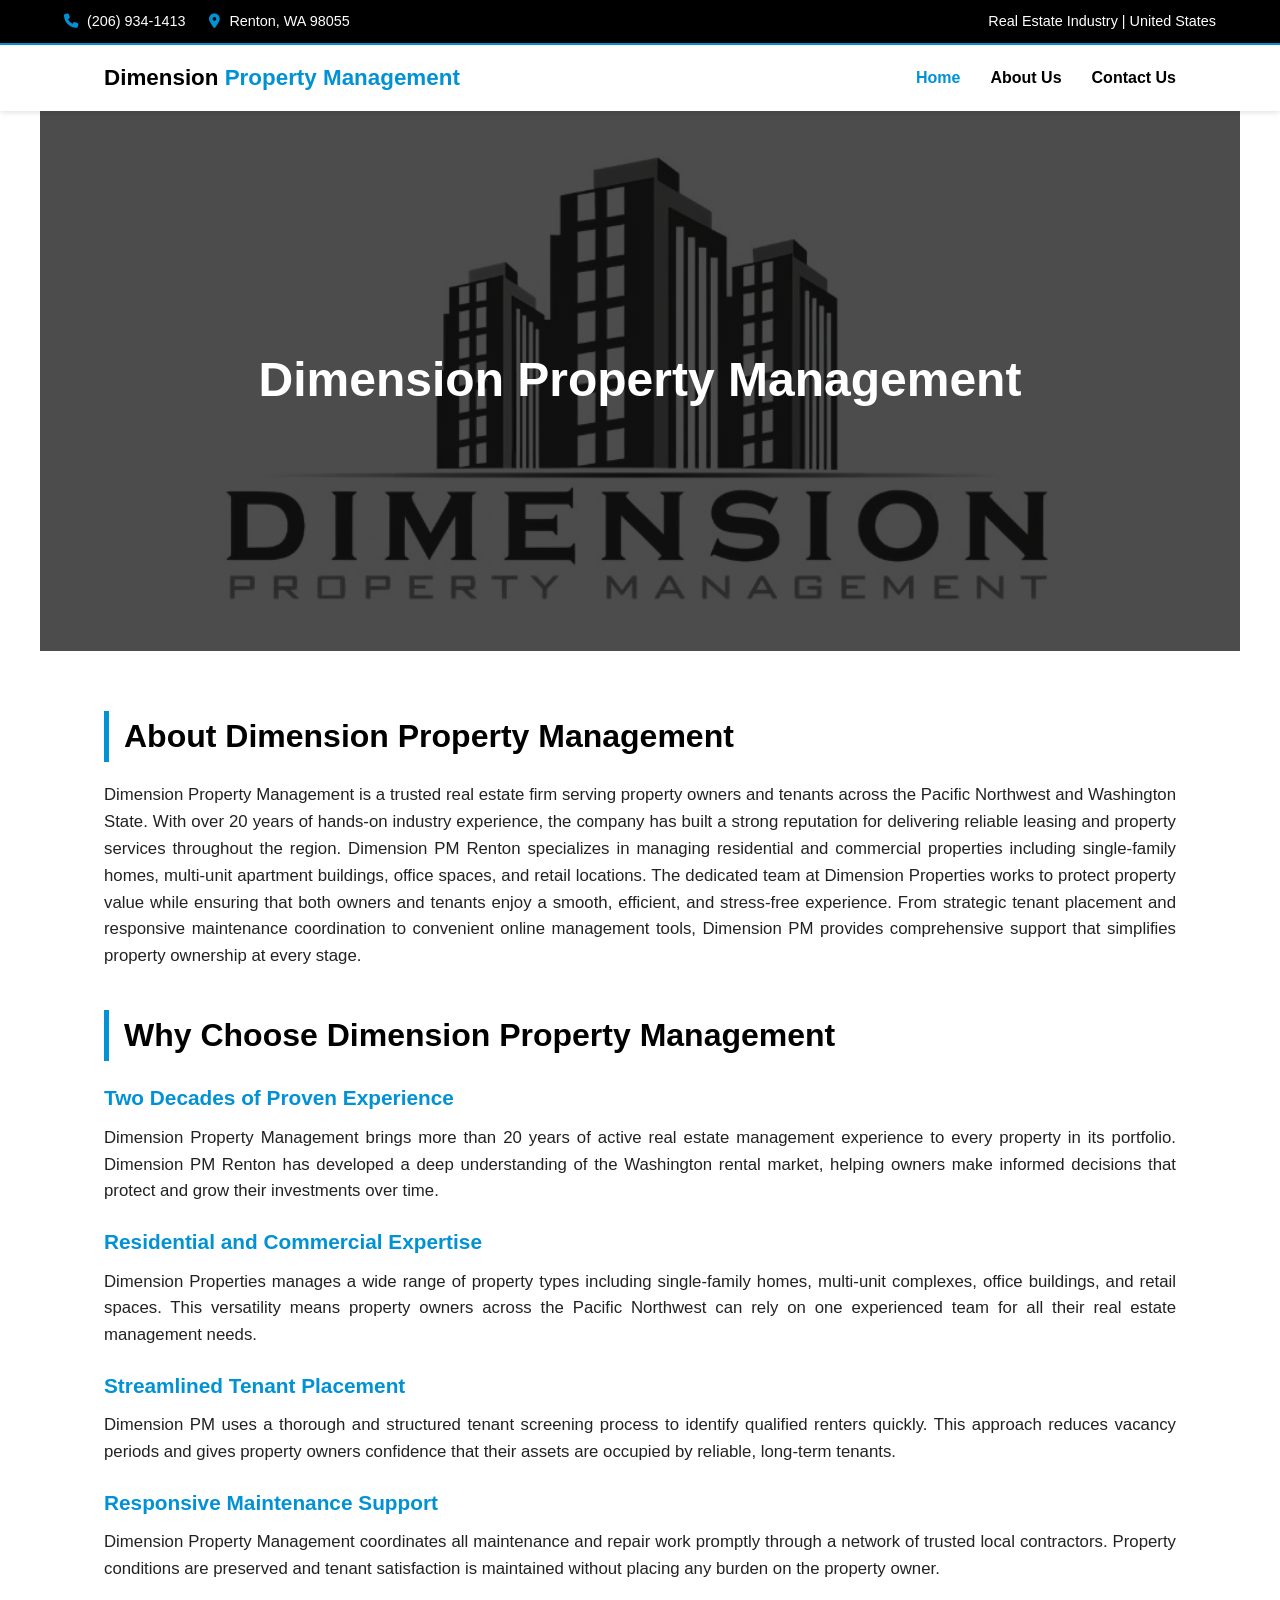
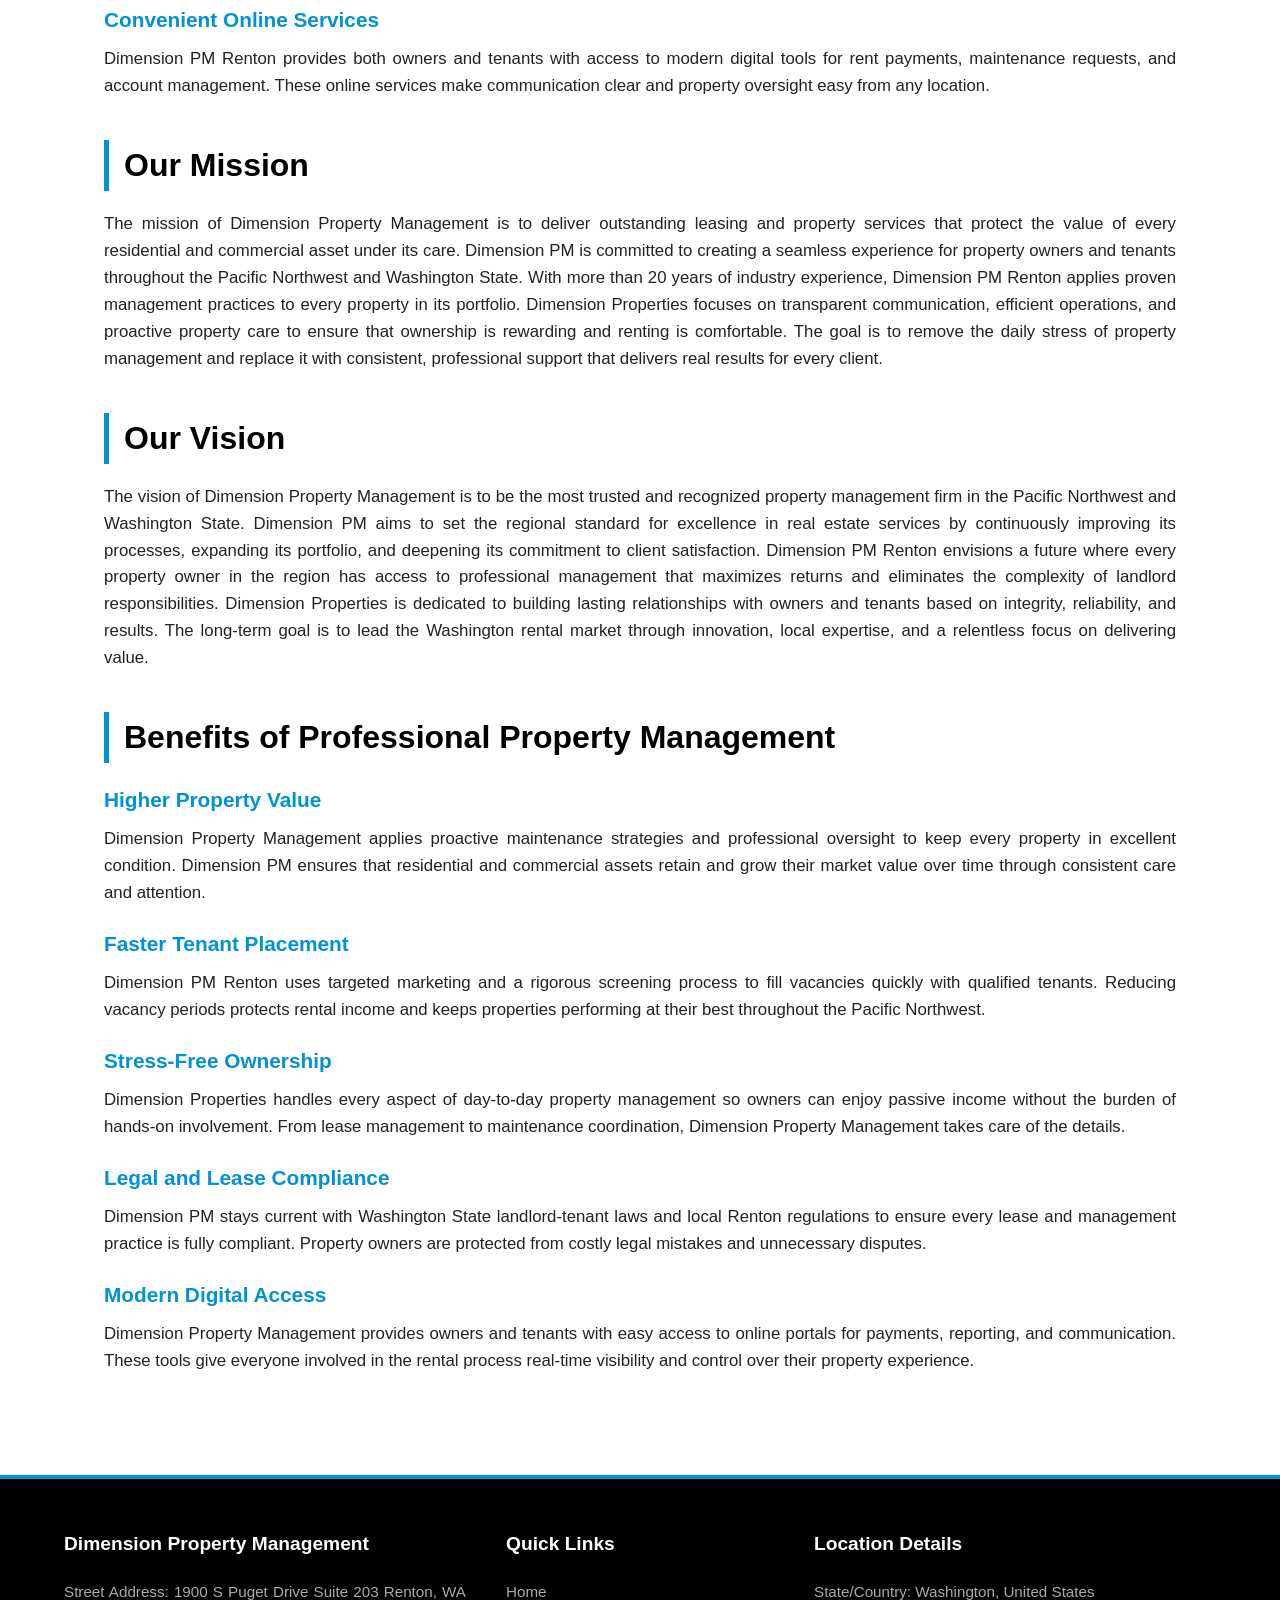
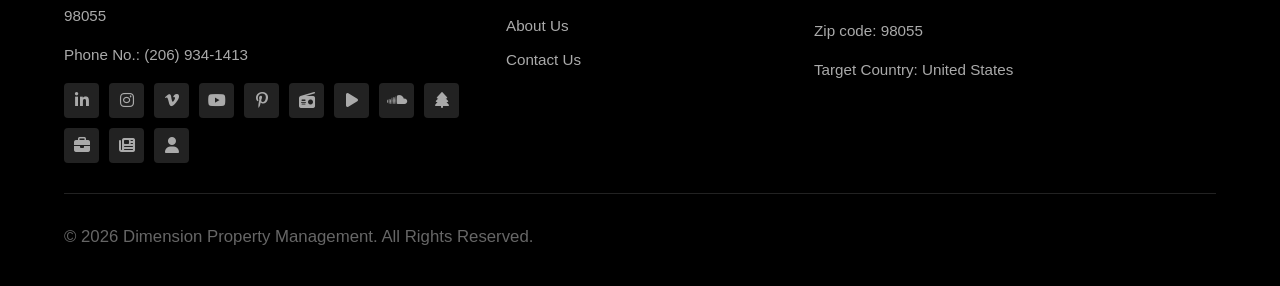
<file: index.html>
<!DOCTYPE html>
<html lang="en">
<head>
    <meta charset="UTF-8">
    <meta name="viewport" content="width=device-width, initial-scale=1.0">
    <title>Dimension Property Management</title>
    <!-- Favicon -->
    <link rel="icon" type="image/jpeg" href="Dimension Property Management.jpg">
    <!-- FontAwesome for Social Icons -->
    <link rel="stylesheet" href="https://cdnjs.cloudflare.com/ajax/libs/font-awesome/6.4.0/css/all.min.css">
    
    <style>
        :root {
            --primary-color: #0092D5;
            --white: #ffffff;
            --black: #000000;
            --gray-bg: #f9f9f9;
            --text-color: #222222;
        }

        * {
            margin: 0;
            padding: 0;
            box-sizing: border-box;
            font-family: 'Segoe UI', Arial, sans-serif;
        }

        body {
            background-color: var(--white);
            color: var(--text-color);
            line-height: 1.6;
        }

        /* Top Bar Contact Info */
        .top-bar {
            background-color: var(--black);
            color: var(--white);
            padding: 10px 5%;
            display: flex;
            justify-content: space-between;
            align-items: center;
            font-size: 0.9rem;
            border-bottom: 2px solid var(--primary-color);
        }

        .top-bar-info span {
            margin-right: 20px;
        }

        .top-bar-info i {
            color: var(--primary-color);
            margin-right: 5px;
        }

        /* Header & Navigation */
        header {
            background-color: var(--white);
            box-shadow: 0 2px 5px rgba(0,0,0,0.1);
            position: sticky;
            top: 0;
            z-index: 1000;
        }

        .nav-container {
            display: flex;
            justify-content: space-between;
            align-items: center;
            padding: 15px 5%;
            max-width: 1200px;
            margin: 0 auto;
        }

        .logo-text {
            font-size: 1.4rem;
            font-weight: 700;
            color: var(--black);
        }

        .logo-text span {
            color: var(--primary-color);
        }

        nav ul {
            display: flex;
            list-style: none;
            gap: 30px;
        }

        nav a {
            text-decoration: none;
            color: var(--black);
            font-weight: 600;
            transition: 0.3s ease;
        }

        nav a:hover, nav a.active {
            color: var(--primary-color);
        }

        /* Hero Section */
        .hero {
            background: linear-gradient(rgba(0, 0, 0, 0.7), rgba(0, 0, 0, 0.7)), url('Dimension Property Management.jpg') no-repeat center center/cover;
            height: 60vh;
            display: flex;
            align-items: center;
            justify-content: center;
            text-align: center;
            color: var(--white);
            padding: 0 20px;
        }

        .hero h1 {
            font-size: 3rem;
            font-weight: 800;
        }

        /* Main Layout Styles */
        section {
            padding: 60px 5%;
            max-width: 1200px;
            margin: 0 auto;
        }

        .content-block {
            margin-bottom: 40px;
        }

        h2 {
            font-size: 2rem;
            color: var(--black);
            margin-bottom: 20px;
            border-left: 5px solid var(--primary-color);
            padding-left: 15px;
        }

        h3 {
            font-size: 1.3rem;
            color: var(--primary-color);
            margin-top: 20px;
            margin-bottom: 10px;
        }

        p {
            margin-bottom: 15px;
            font-size: 1.05rem;
            text-align: justify;
        }

        /* Footer Section */
        footer {
            background-color: var(--black);
            color: var(--white);
            padding: 50px 5% 20px 5%;
            border-top: 4px solid var(--primary-color);
        }

        .footer-grid {
            display: grid;
            grid-template-columns: 1.5fr 1fr 1.5fr;
            gap: 40px;
            max-width: 1200px;
            margin: 0 auto;
        }

        .footer-col h4 {
            font-size: 1.2rem;
            margin-bottom: 20px;
            color: var(--white);
        }

        .footer-col p, .footer-col ul {
            color: #aaaaaa;
            font-size: 0.95rem;
            list-style: none;
        }

        .footer-col ul li {
            margin-bottom: 10px;
        }

        .footer-col a {
            color: #aaaaaa;
            text-decoration: none;
        }

        .footer-col a:hover {
            color: var(--primary-color);
        }

        .social-grid {
            display: flex;
            flex-wrap: wrap;
            gap: 10px;
            margin-top: 15px;
        }

        .social-icon {
            display: inline-flex;
            align-items: center;
            justify-content: center;
            width: 35px;
            height: 35px;
            background-color: #222222;
            color: var(--white);
            border-radius: 4px;
            text-decoration: none;
            transition: 0.3s;
        }

        .social-icon:hover {
            background-color: var(--primary-color);
        }

        .footer-bottom {
            text-align: center;
            padding-top: 30px;
            margin-top: 30px;
            border-top: 1px solid #222222;
            color: #666666;
            font-size: 0.9rem;
        }

        @media (max-width: 768px) {
            .footer-grid { grid-template-columns: 1fr; }
            .top-bar { flex-direction: column; text-align: center; gap: 5px; }
            nav ul { gap: 15px; }
            .hero h1 { font-size: 2rem; }
        }
    </style>
</head>
<body>

    <!-- Top Contact Strip -->
    <div class="top-bar">
        <div class="top-bar-info">
            <span><i class="fa-solid fa-phone"></i> (206) 934-1413</span>
            <span><i class="fa-solid fa-location-dot"></i> Renton, WA 98055</span>
        </div>
        <div>Real Estate Industry | United States</div>
    </div>

    <!-- Header Navigation -->
    <header>
        <div class="nav-container">
            <div class="logo-text">Dimension <span>Property Management</span></div>
            <nav>
                <ul>
                    <li><a href="index.html" class="active">Home</a></li>
                    <li><a href="about.html">About Us</a></li>
                    <li><a href="contact.html">Contact Us</a></li>
                </ul>
            </nav>
        </div>
    </header>

    <!-- Hero Showcase Section -->
    <section class="hero">
        <h1>Dimension Property Management</h1>
    </section>

    <!-- Main Content Section -->
    <section>
        
        <!-- About Block -->
        <div class="content-block">
            <h2>About Dimension Property Management</h2>
            <p>Dimension Property Management is a trusted real estate firm serving property owners and tenants across the Pacific Northwest and Washington State. With over 20 years of hands-on industry experience, the company has built a strong reputation for delivering reliable leasing and property services throughout the region. Dimension PM Renton specializes in managing residential and commercial properties including single-family homes, multi-unit apartment buildings, office spaces, and retail locations. The dedicated team at Dimension Properties works to protect property value while ensuring that both owners and tenants enjoy a smooth, efficient, and stress-free experience. From strategic tenant placement and responsive maintenance coordination to convenient online management tools, Dimension PM provides comprehensive support that simplifies property ownership at every stage.</p>
        </div>

        <!-- Why Choose Us Block -->
        <div class="content-block">
            <h2>Why Choose Dimension Property Management</h2>
            
            <h3>Two Decades of Proven Experience</h3>
            <p>Dimension Property Management brings more than 20 years of active real estate management experience to every property in its portfolio. Dimension PM Renton has developed a deep understanding of the Washington rental market, helping owners make informed decisions that protect and grow their investments over time.</p>
            
            <h3>Residential and Commercial Expertise</h3>
            <p>Dimension Properties manages a wide range of property types including single-family homes, multi-unit complexes, office buildings, and retail spaces. This versatility means property owners across the Pacific Northwest can rely on one experienced team for all their real estate management needs.</p>
            
            <h3>Streamlined Tenant Placement</h3>
            <p>Dimension PM uses a thorough and structured tenant screening process to identify qualified renters quickly. This approach reduces vacancy periods and gives property owners confidence that their assets are occupied by reliable, long-term tenants.</p>
            
            <h3>Responsive Maintenance Support</h3>
            <p>Dimension Property Management coordinates all maintenance and repair work promptly through a network of trusted local contractors. Property conditions are preserved and tenant satisfaction is maintained without placing any burden on the property owner.</p>
            
            <h3>Convenient Online Services</h3>
            <p>Dimension PM Renton provides both owners and tenants with access to modern digital tools for rent payments, maintenance requests, and account management. These online services make communication clear and property oversight easy from any location.</p>
        </div>

        <!-- Mission Block -->
        <div class="content-block">
            <h2>Our Mission</h2>
            <p>The mission of Dimension Property Management is to deliver outstanding leasing and property services that protect the value of every residential and commercial asset under its care. Dimension PM is committed to creating a seamless experience for property owners and tenants throughout the Pacific Northwest and Washington State. With more than 20 years of industry experience, Dimension PM Renton applies proven management practices to every property in its portfolio. Dimension Properties focuses on transparent communication, efficient operations, and proactive property care to ensure that ownership is rewarding and renting is comfortable. The goal is to remove the daily stress of property management and replace it with consistent, professional support that delivers real results for every client.</p>
        </div>

        <!-- Vision Block -->
        <div class="content-block">
            <h2>Our Vision</h2>
            <p>The vision of Dimension Property Management is to be the most trusted and recognized property management firm in the Pacific Northwest and Washington State. Dimension PM aims to set the regional standard for excellence in real estate services by continuously improving its processes, expanding its portfolio, and deepening its commitment to client satisfaction. Dimension PM Renton envisions a future where every property owner in the region has access to professional management that maximizes returns and eliminates the complexity of landlord responsibilities. Dimension Properties is dedicated to building lasting relationships with owners and tenants based on integrity, reliability, and results. The long-term goal is to lead the Washington rental market through innovation, local expertise, and a relentless focus on delivering value.</p>
        </div>

        <!-- Benefits Block -->
        <div class="content-block">
            <h2>Benefits of Professional Property Management</h2>
            
            <h3>Higher Property Value</h3>
            <p>Dimension Property Management applies proactive maintenance strategies and professional oversight to keep every property in excellent condition. Dimension PM ensures that residential and commercial assets retain and grow their market value over time through consistent care and attention.</p>
            
            <h3>Faster Tenant Placement</h3>
            <p>Dimension PM Renton uses targeted marketing and a rigorous screening process to fill vacancies quickly with qualified tenants. Reducing vacancy periods protects rental income and keeps properties performing at their best throughout the Pacific Northwest.</p>
            
            <h3>Stress-Free Ownership</h3>
            <p>Dimension Properties handles every aspect of day-to-day property management so owners can enjoy passive income without the burden of hands-on involvement. From lease management to maintenance coordination, Dimension Property Management takes care of the details.</p>
            
            <h3>Legal and Lease Compliance</h3>
            <p>Dimension PM stays current with Washington State landlord-tenant laws and local Renton regulations to ensure every lease and management practice is fully compliant. Property owners are protected from costly legal mistakes and unnecessary disputes.</p>
            
            <h3>Modern Digital Access</h3>
            <p>Dimension Property Management provides owners and tenants with easy access to online portals for payments, reporting, and communication. These tools give everyone involved in the rental process real-time visibility and control over their property experience.</p>
        </div>

    </section>

    <!-- Master Footer -->
    <footer>
        <div class="footer-grid">
            <div class="footer-col">
                <h4>Dimension Property Management</h4>
                <p>Street Address: 1900 S Puget Drive Suite 203 Renton, WA 98055</p>
                <p>Phone No.: (206) 934-1413</p>
                <div class="social-grid">
                    <a href="https://www.linkedin.com/company/dimension-properties-real-estate" class="social-icon" target="_blank"><i class="fa-brands fa-linkedin-in"></i></a>
                    <a href="https://www.instagram.com/dimension_properties/" class="social-icon" target="_blank"><i class="fa-brands fa-instagram"></i></a>
                    <a href="https://vimeo.com/user37124574" class="social-icon" target="_blank"><i class="fa-brands fa-vimeo-v"></i></a>
                    <a href="https://www.youtube.com/@dimensionpm" class="social-icon" target="_blank"><i class="fa-brands fa-youtube"></i></a>
                    <a href="https://www.pinterest.com/dimensionpm/" class="social-icon" target="_blank"><i class="fa-brands fa-pinterest-p"></i></a>
                    <a href="https://www.spreaker.com/user/dimension-property-management--18923785" class="social-icon" target="_blank"><i class="fa-solid fa-radio"></i></a>
                    <a href="https://www.dailymotion.com/dimensionpm" class="social-icon" target="_blank"><i class="fa-solid fa-play"></i></a>
                    <a href="https://soundcloud.com/dimensionpm" class="social-icon" target="_blank"><i class="fa-brands fa-soundcloud"></i></a>
                    <a href="https://linktr.ee/dimensionpm" class="social-icon" target="_blank"><i class="fa-solid fa-tree"></i></a>
                    <a href="https://www.crunchbase.com/organization/dimension-property-management" class="social-icon" target="_blank"><i class="fa-solid fa-briefcase"></i></a>
                    <a href="https://muckrack.com/dimension-property-management" class="social-icon" target="_blank"><i class="fa-solid fa-newspaper"></i></a>
                    <a href="https://about.me/dimensionproperties" class="social-icon" target="_blank"><i class="fa-solid fa-user"></i></a>
                </div>
            </div>
            
            <div class="footer-col">
                <h4>Quick Links</h4>
                <ul>
                    <li><a href="index.html">Home</a></li>
                    <li><a href="about.html">About Us</a></li>
                    <li><a href="contact.html">Contact Us</a></li>
                </ul>
            </div>

            <div class="footer-col">
                <h4>Location Details</h4>
                <p>State/Country: Washington, United States</p>
                <p>Zip code: 98055</p>
                <p>Target Country: United States</p>
            </div>
        </div>
        
        <div class="footer-bottom">
            <p>&copy; 2026 Dimension Property Management. All Rights Reserved.</p>
        </div>
    </footer>

</body>
</html>
</file>
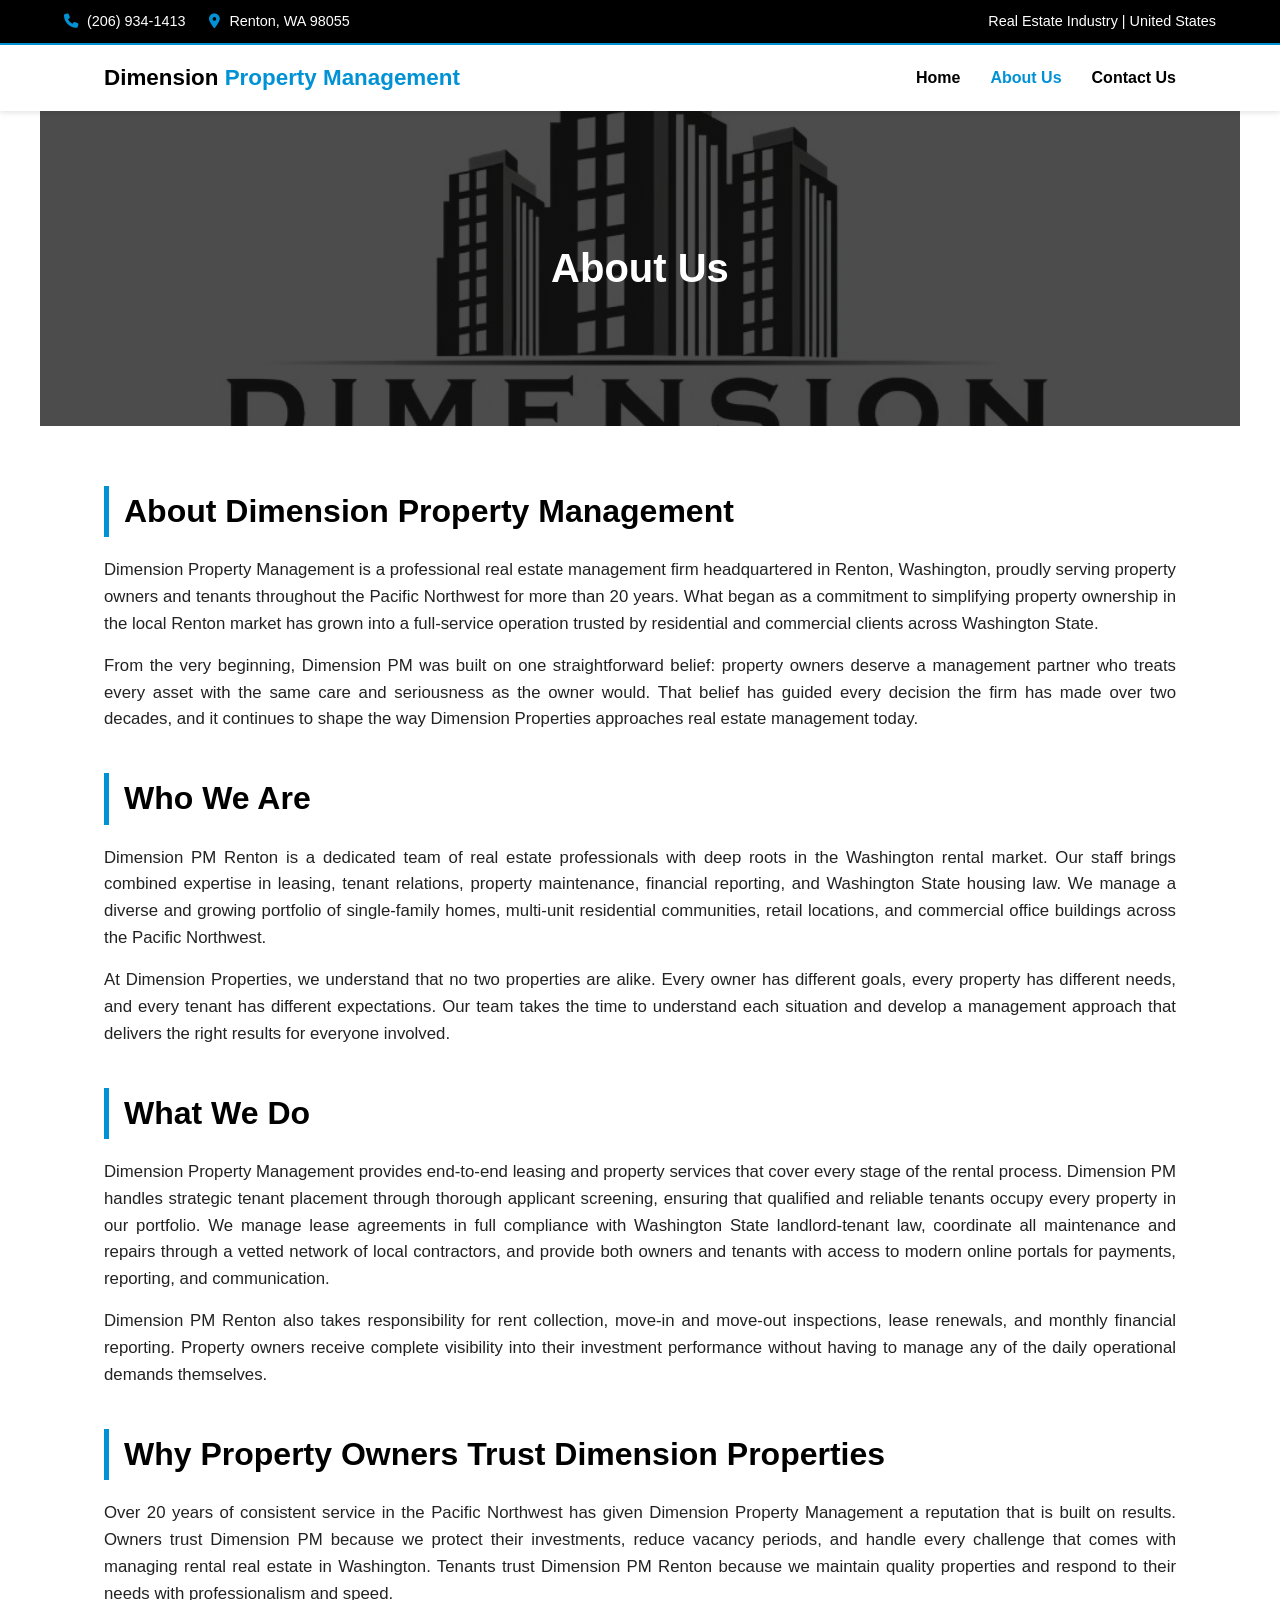
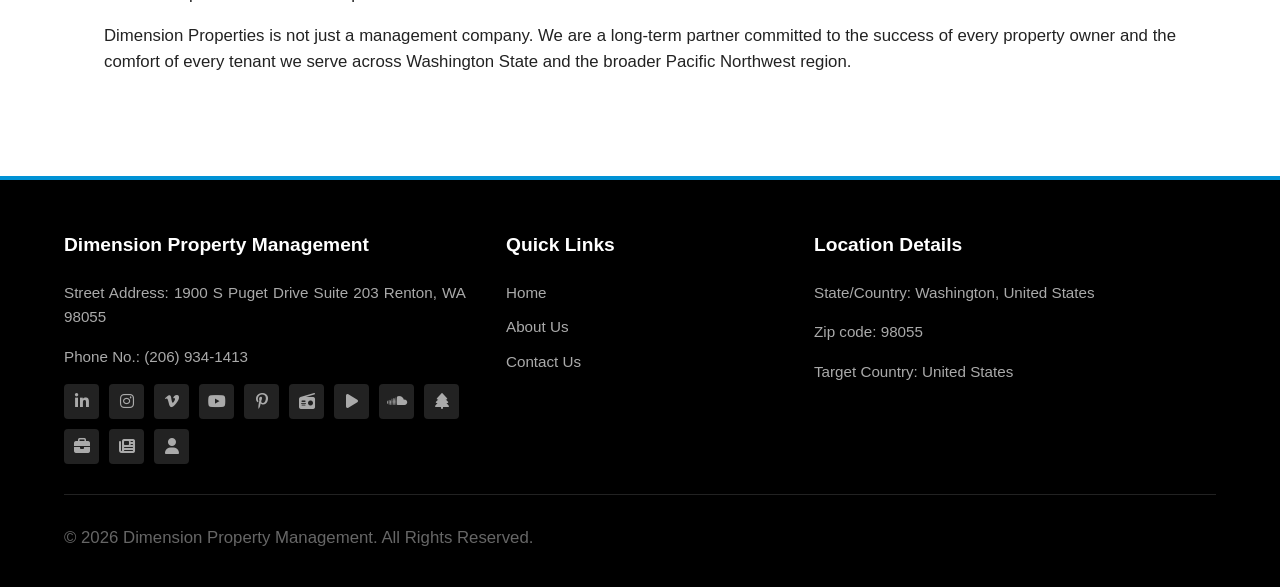
<file: about.html>
<!DOCTYPE html>
<html lang="en">
<head>
    <meta charset="UTF-8">
    <meta name="viewport" content="width=device-width, initial-scale=1.0">
    <title>About Us | Dimension Property Management</title>
    <!-- Favicon -->
    <link rel="icon" type="image/jpeg" href="Dimension Property Management.jpg">
    <!-- FontAwesome for Social Icons -->
    <link rel="stylesheet" href="https://cdnjs.cloudflare.com/ajax/libs/font-awesome/6.4.0/css/all.min.css">
    
    <style>
        :root {
            --primary-color: #0092D5;
            --white: #ffffff;
            --black: #000000;
            --gray-bg: #f9f9f9;
            --text-color: #222222;
        }

        * {
            margin: 0;
            padding: 0;
            box-sizing: border-box;
            font-family: 'Segoe UI', Arial, sans-serif;
        }

        body {
            background-color: var(--white);
            color: var(--text-color);
            line-height: 1.6;
        }

        /* Top Bar Contact Info */
        .top-bar {
            background-color: var(--black);
            color: var(--white);
            padding: 10px 5%;
            display: flex;
            justify-content: space-between;
            align-items: center;
            font-size: 0.9rem;
            border-bottom: 2px solid var(--primary-color);
        }

        .top-bar-info span {
            margin-right: 20px;
        }

        .top-bar-info i {
            color: var(--primary-color);
            margin-right: 5px;
        }

        /* Header & Navigation */
        header {
            background-color: var(--white);
            box-shadow: 0 2px 5px rgba(0,0,0,0.1);
            position: sticky;
            top: 0;
            z-index: 1000;
        }

        .nav-container {
            display: flex;
            justify-content: space-between;
            align-items: center;
            padding: 15px 5%;
            max-width: 1200px;
            margin: 0 auto;
        }

        .logo-text {
            font-size: 1.4rem;
            font-weight: 700;
            color: var(--black);
        }

        .logo-text span {
            color: var(--primary-color);
        }

        nav ul {
            display: flex;
            list-style: none;
            gap: 30px;
        }

        nav a {
            text-decoration: none;
            color: var(--black);
            font-weight: 600;
            transition: 0.3s ease;
        }

        nav a:hover, nav a.active {
            color: var(--primary-color);
        }

        /* Hero Section */
        .hero {
            background: linear-gradient(rgba(0, 0, 0, 0.7), rgba(0, 0, 0, 0.7)), url('Dimension Property Management.jpg') no-repeat center center/cover;
            height: 35vh;
            display: flex;
            align-items: center;
            justify-content: center;
            text-align: center;
            color: var(--white);
            padding: 0 20px;
        }

        .hero h1 {
            font-size: 2.5rem;
            font-weight: 800;
        }

        /* Main Layout Styles */
        section {
            padding: 60px 5%;
            max-width: 1200px;
            margin: 0 auto;
        }

        .content-block {
            margin-bottom: 40px;
        }

        h2 {
            font-size: 2rem;
            color: var(--black);
            margin-bottom: 20px;
            border-left: 5px solid var(--primary-color);
            padding-left: 15px;
        }

        p {
            margin-bottom: 15px;
            font-size: 1.05rem;
            text-align: justify;
        }

        /* Footer Section */
        footer {
            background-color: var(--black);
            color: var(--white);
            padding: 50px 5% 20px 5%;
            border-top: 4px solid var(--primary-color);
        }

        .footer-grid {
            display: grid;
            grid-template-columns: 1.5fr 1fr 1.5fr;
            gap: 40px;
            max-width: 1200px;
            margin: 0 auto;
        }

        .footer-col h4 {
            font-size: 1.2rem;
            margin-bottom: 20px;
            color: var(--white);
        }

        .footer-col p, .footer-col ul {
            color: #aaaaaa;
            font-size: 0.95rem;
            list-style: none;
        }

        .footer-col ul li {
            margin-bottom: 10px;
        }

        .footer-col a {
            color: #aaaaaa;
            text-decoration: none;
        }

        .footer-col a:hover {
            color: var(--primary-color);
        }

        .social-grid {
            display: flex;
            flex-wrap: wrap;
            gap: 10px;
            margin-top: 15px;
        }

        .social-icon {
            display: inline-flex;
            align-items: center;
            justify-content: center;
            width: 35px;
            height: 35px;
            background-color: #222222;
            color: var(--white);
            border-radius: 4px;
            text-decoration: none;
            transition: 0.3s;
        }

        .social-icon:hover {
            background-color: var(--primary-color);
        }

        .footer-bottom {
            text-align: center;
            padding-top: 30px;
            margin-top: 30px;
            border-top: 1px solid #222222;
            color: #666666;
            font-size: 0.9rem;
        }

        @media (max-width: 768px) {
            .footer-grid { grid-template-columns: 1fr; }
            .top-bar { flex-direction: column; text-align: center; gap: 5px; }
            nav ul { gap: 15px; }
            .hero h1 { font-size: 2rem; }
        }
    </style>
</head>
<body>

    <!-- Top Contact Strip -->
    <div class="top-bar">
        <div class="top-bar-info">
            <span><i class="fa-solid fa-phone"></i> (206) 934-1413</span>
            <span><i class="fa-solid fa-location-dot"></i> Renton, WA 98055</span>
        </div>
        <div>Real Estate Industry | United States</div>
    </div>

    <!-- Header Navigation -->
    <header>
        <div class="nav-container">
            <div class="logo-text">Dimension <span>Property Management</span></div>
            <nav>
                <ul>
                    <li><a href="index.html">Home</a></li>
                    <li><a href="about.html" class="active">About Us</a></li>
                    <li><a href="contact.html">Contact Us</a></li>
                </ul>
            </nav>
        </div>
    </header>

    <!-- Hero Showcase Section -->
    <section class="hero">
        <h1>About Us</h1>
    </section>

    <!-- Main Content Section -->
    <section>
        
        <!-- About Dimension Property Management Block -->
        <div class="content-block">
            <h2>About Dimension Property Management</h2>
            <p>Dimension Property Management is a professional real estate management firm headquartered in Renton, Washington, proudly serving property owners and tenants throughout the Pacific Northwest for more than 20 years. What began as a commitment to simplifying property ownership in the local Renton market has grown into a full-service operation trusted by residential and commercial clients across Washington State.</p>
            <p>From the very beginning, Dimension PM was built on one straightforward belief: property owners deserve a management partner who treats every asset with the same care and seriousness as the owner would. That belief has guided every decision the firm has made over two decades, and it continues to shape the way Dimension Properties approaches real estate management today.</p>
        </div>

        <!-- Who We Are Block -->
        <div class="content-block">
            <h2>Who We Are</h2>
            <p>Dimension PM Renton is a dedicated team of real estate professionals with deep roots in the Washington rental market. Our staff brings combined expertise in leasing, tenant relations, property maintenance, financial reporting, and Washington State housing law. We manage a diverse and growing portfolio of single-family homes, multi-unit residential communities, retail locations, and commercial office buildings across the Pacific Northwest.</p>
            <p>At Dimension Properties, we understand that no two properties are alike. Every owner has different goals, every property has different needs, and every tenant has different expectations. Our team takes the time to understand each situation and develop a management approach that delivers the right results for everyone involved.</p>
        </div>

        <!-- What We Do Block -->
        <div class="content-block">
            <h2>What We Do</h2>
            <p>Dimension Property Management provides end-to-end leasing and property services that cover every stage of the rental process. Dimension PM handles strategic tenant placement through thorough applicant screening, ensuring that qualified and reliable tenants occupy every property in our portfolio. We manage lease agreements in full compliance with Washington State landlord-tenant law, coordinate all maintenance and repairs through a vetted network of local contractors, and provide both owners and tenants with access to modern online portals for payments, reporting, and communication.</p>
            <p>Dimension PM Renton also takes responsibility for rent collection, move-in and move-out inspections, lease renewals, and monthly financial reporting. Property owners receive complete visibility into their investment performance without having to manage any of the daily operational demands themselves.</p>
        </div>

        <!-- Why Property Owners Trust Dimension Properties Block -->
        <div class="content-block">
            <h2>Why Property Owners Trust Dimension Properties</h2>
            <p>Over 20 years of consistent service in the Pacific Northwest has given Dimension Property Management a reputation that is built on results. Owners trust Dimension PM because we protect their investments, reduce vacancy periods, and handle every challenge that comes with managing rental real estate in Washington. Tenants trust Dimension PM Renton because we maintain quality properties and respond to their needs with professionalism and speed.</p>
            <p>Dimension Properties is not just a management company. We are a long-term partner committed to the success of every property owner and the comfort of every tenant we serve across Washington State and the broader Pacific Northwest region.</p>
        </div>

    </section>

    <!-- Master Footer -->
    <footer>
        <div class="footer-grid">
            <div class="footer-col">
                <h4>Dimension Property Management</h4>
                <p>Street Address: 1900 S Puget Drive Suite 203 Renton, WA 98055</p>
                <p>Phone No.: (206) 934-1413</p>
                <div class="social-grid">
                    <a href="https://www.linkedin.com/company/dimension-properties-real-estate" class="social-icon" target="_blank"><i class="fa-brands fa-linkedin-in"></i></a>
                    <a href="https://www.instagram.com/dimension_properties/" class="social-icon" target="_blank"><i class="fa-brands fa-instagram"></i></a>
                    <a href="https://vimeo.com/user37124574" class="social-icon" target="_blank"><i class="fa-brands fa-vimeo-v"></i></a>
                    <a href="https://www.youtube.com/@dimensionpm" class="social-icon" target="_blank"><i class="fa-brands fa-youtube"></i></a>
                    <a href="https://www.pinterest.com/dimensionpm/" class="social-icon" target="_blank"><i class="fa-brands fa-pinterest-p"></i></a>
                    <a href="https://www.spreaker.com/user/dimension-property-management--18923785" class="social-icon" target="_blank"><i class="fa-solid fa-radio"></i></a>
                    <a href="https://www.dailymotion.com/dimensionpm" class="social-icon" target="_blank"><i class="fa-solid fa-play"></i></a>
                    <a href="https://soundcloud.com/dimensionpm" class="social-icon" target="_blank"><i class="fa-brands fa-soundcloud"></i></a>
                    <a href="https://linktr.ee/dimensionpm" class="social-icon" target="_blank"><i class="fa-solid fa-tree"></i></a>
                    <a href="https://www.crunchbase.com/organization/dimension-property-management" class="social-icon" target="_blank"><i class="fa-solid fa-briefcase"></i></a>
                    <a href="https://muckrack.com/dimension-property-management" class="social-icon" target="_blank"><i class="fa-solid fa-newspaper"></i></a>
                    <a href="https://about.me/dimensionproperties" class="social-icon" target="_blank"><i class="fa-solid fa-user"></i></a>
                </div>
            </div>
            
            <div class="footer-col">
                <h4>Quick Links</h4>
                <ul>
                    <li><a href="index.html">Home</a></li>
                    <li><a href="about.html">About Us</a></li>
                    <li><a href="contact.html">Contact Us</a></li>
                </ul>
            </div>

            <div class="footer-col">
                <h4>Location Details</h4>
                <p>State/Country: Washington, United States</p>
                <p>Zip code: 98055</p>
                <p>Target Country: United States</p>
            </div>
        </div>
        
        <div class="footer-bottom">
            <p>&copy; 2026 Dimension Property Management. All Rights Reserved.</p>
        </div>
    </footer>

</body>
</html>
</file>
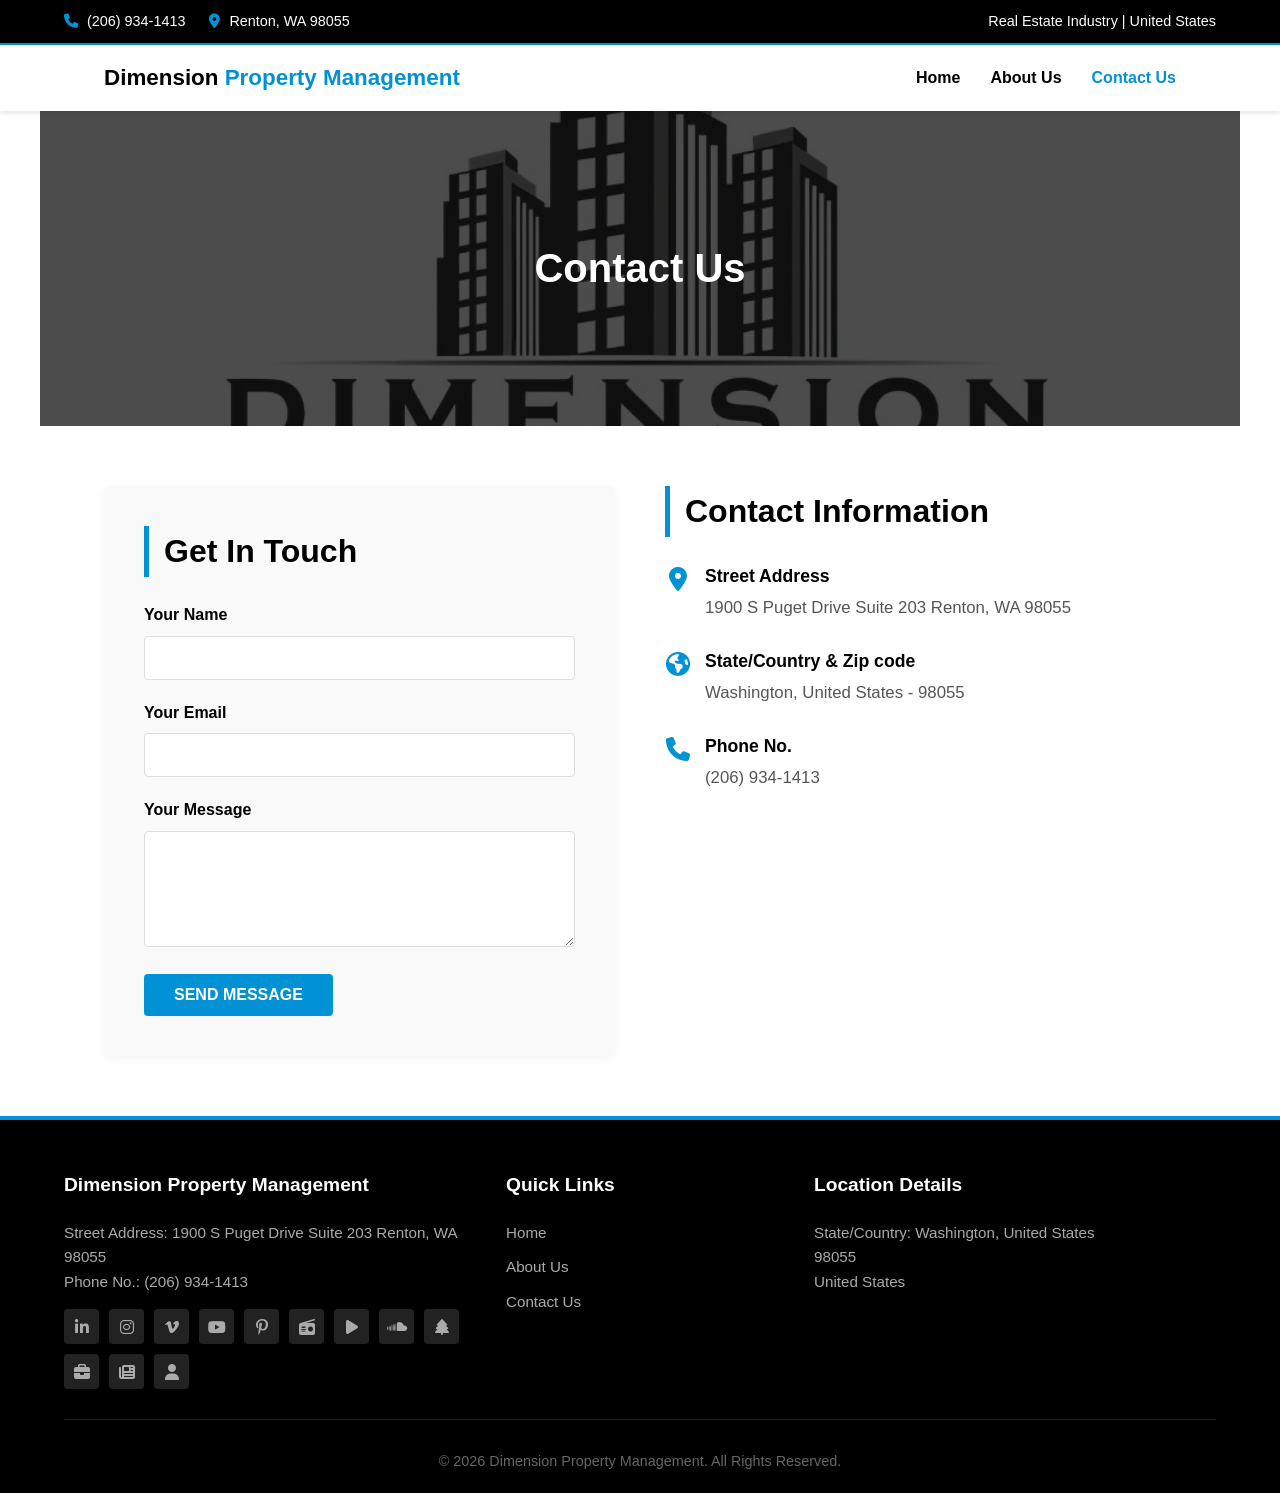
<file: contact.html>
<!DOCTYPE html>
<html lang="en">
<head>
    <meta charset="UTF-8">
    <meta name="viewport" content="width=device-width, initial-scale=1.0">
    <title>Contact Us | Dimension Property Management</title>
    <!-- Favicon -->
    <link rel="icon" type="image/jpeg" href="Dimension Property Management.jpg">
    <!-- FontAwesome for Social Icons -->
    <link rel="stylesheet" href="https://cdnjs.cloudflare.com/ajax/libs/font-awesome/6.4.0/css/all.min.css">
    
    <style>
        :root {
            --primary-color: #0092D5;
            --white: #ffffff;
            --black: #000000;
            --gray-bg: #f9f9f9;
            --text-color: #222222;
            --border-color: #dddddd;
        }

        * {
            margin: 0;
            padding: 0;
            box-sizing: border-box;
            font-family: 'Segoe UI', Arial, sans-serif;
        }

        body {
            background-color: var(--white);
            color: var(--text-color);
            line-height: 1.6;
        }

        /* Top Bar Contact Info */
        .top-bar {
            background-color: var(--black);
            color: var(--white);
            padding: 10px 5%;
            display: flex;
            justify-content: space-between;
            align-items: center;
            font-size: 0.9rem;
            border-bottom: 2px solid var(--primary-color);
        }

        .top-bar-info span {
            margin-right: 20px;
        }

        .top-bar-info i {
            color: var(--primary-color);
            margin-right: 5px;
        }

        /* Header & Navigation */
        header {
            background-color: var(--white);
            box-shadow: 0 2px 5px rgba(0,0,0,0.1);
            position: sticky;
            top: 0;
            z-index: 1000;
        }

        .nav-container {
            display: flex;
            justify-content: space-between;
            align-items: center;
            padding: 15px 5%;
            max-width: 1200px;
            margin: 0 auto;
        }

        .logo-text {
            font-size: 1.4rem;
            font-weight: 700;
            color: var(--black);
        }

        .logo-text span {
            color: var(--primary-color);
        }

        nav ul {
            display: flex;
            list-style: none;
            gap: 30px;
        }

        nav a {
            text-decoration: none;
            color: var(--black);
            font-weight: 600;
            transition: 0.3s ease;
        }

        nav a:hover, nav a.active {
            color: var(--primary-color);
        }

        /* Hero Section */
        .hero {
            background: linear-gradient(rgba(0, 0, 0, 0.7), rgba(0, 0, 0, 0.7)), url('Dimension Property Management.jpg') no-repeat center center/cover;
            height: 35vh;
            display: flex;
            align-items: center;
            justify-content: center;
            text-align: center;
            color: var(--white);
            padding: 0 20px;
        }

        .hero h1 {
            font-size: 2.5rem;
            font-weight: 800;
        }

        /* Main Contact Layout */
        section {
            padding: 60px 5%;
            max-width: 1200px;
            margin: 0 auto;
        }

        .contact-container {
            display: grid;
            grid-template-columns: 1fr 1fr;
            gap: 50px;
        }

        h2 {
            font-size: 2rem;
            color: var(--black);
            margin-bottom: 25px;
            border-left: 5px solid var(--primary-color);
            padding-left: 15px;
        }

        /* Form Styling */
        .contact-form-block {
            background-color: var(--gray-bg);
            padding: 40px;
            border-radius: 6px;
            box-shadow: 0 2px 10px rgba(0,0,0,0.05);
        }

        .form-group {
            margin-bottom: 20px;
        }

        .form-group label {
            display: block;
            margin-bottom: 8px;
            font-weight: 600;
            color: var(--black);
        }

        .form-group input, .form-group textarea {
            width: 100%;
            padding: 12px;
            border: 1px solid var(--border-color);
            border-radius: 4px;
            background-color: var(--white);
            font-size: 1rem;
            outline: none;
            transition: 0.3s;
        }

        .form-group input:focus, .form-group textarea:focus {
            border-color: var(--primary-color);
        }

        .submit-btn {
            background-color: var(--primary-color);
            color: var(--white);
            padding: 12px 30px;
            border: none;
            border-radius: 4px;
            font-size: 1rem;
            font-weight: 600;
            cursor: pointer;
            text-transform: uppercase;
            transition: 0.3s;
        }

        .submit-btn:hover {
            background-color: var(--black);
        }

        /* Info Block Styling */
        .info-item {
            margin-bottom: 25px;
            display: flex;
            align-items: flex-start;
            gap: 15px;
        }

        .info-item i {
            font-size: 1.5rem;
            color: var(--primary-color);
            margin-top: 5px;
            width: 25px;
            text-align: center;
        }

        .info-item h4 {
            font-size: 1.1rem;
            color: var(--black);
            margin-bottom: 5px;
        }

        .info-item p {
            font-size: 1.05rem;
            color: #555555;
        }

        /* Footer Section */
        footer {
            background-color: var(--black);
            color: var(--white);
            padding: 50px 5% 20px 5%;
            border-top: 4px solid var(--primary-color);
        }

        .footer-grid {
            display: grid;
            grid-template-columns: 1.5fr 1fr 1.5fr;
            gap: 40px;
            max-width: 1200px;
            margin: 0 auto;
        }

        .footer-col h4 {
            font-size: 1.2rem;
            margin-bottom: 20px;
            color: var(--white);
        }

        .footer-col p, .footer-col ul {
            color: #aaaaaa;
            font-size: 0.95rem;
            list-style: none;
        }

        .footer-col ul li {
            margin-bottom: 10px;
        }

        .footer-col a {
            color: #aaaaaa;
            text-decoration: none;
        }

        .footer-col a:hover {
            color: var(--primary-color);
        }

        .social-grid {
            display: flex;
            flex-wrap: wrap;
            gap: 10px;
            margin-top: 15px;
        }

        .social-icon {
            display: inline-flex;
            align-items: center;
            justify-content: center;
            width: 35px;
            height: 35px;
            background-color: #222222;
            color: var(--white);
            border-radius: 4px;
            text-decoration: none;
            transition: 0.3s;
        }

        .social-icon:hover {
            background-color: var(--primary-color);
        }

        .footer-bottom {
            text-align: center;
            padding-top: 30px;
            margin-top: 30px;
            border-top: 1px solid #222222;
            color: #666666;
            font-size: 0.9rem;
        }

        @media (max-width: 768px) {
            .contact-container, .footer-grid { grid-template-columns: 1fr; }
            .top-bar { flex-direction: column; text-align: center; gap: 5px; }
            nav ul { gap: 15px; }
            .hero h1 { font-size: 2rem; }
        }
    </style>
</head>
<body>

    <!-- Top Contact Strip -->
    <div class="top-bar">
        <div class="top-bar-info">
            <span><i class="fa-solid fa-phone"></i> (206) 934-1413</span>
            <span><i class="fa-solid fa-location-dot"></i> Renton, WA 98055</span>
        </div>
        <div>Real Estate Industry | United States</div>
    </div>

    <!-- Header Navigation -->
    <header>
        <div class="nav-container">
            <div class="logo-text">Dimension <span>Property Management</span></div>
            <nav>
                <ul>
                    <li><a href="index.html">Home</a></li>
                    <li><a href="about.html">About Us</a></li>
                    <li><a href="contact.html" class="active">Contact Us</a></li>
                </ul>
            </nav>
        </div>
    </header>

    <!-- Hero Showcase Section -->
    <section class="hero">
        <h1>Contact Us</h1>
    </section>

    <!-- Main Content Section -->
    <section>
        <div class="contact-container">
            
            <!-- Contact Form Block -->
            <div class="contact-form-block">
                <h2>Get In Touch</h2>
                <form action="#" method="POST">
                    <div class="form-group">
                        <label for="name">Your Name</label>
                        <input type="text" id="name" name="name" required>
                    </div>
                    <div class="form-group">
                        <label for="email">Your Email</label>
                        <input type="email" id="email" name="email" required>
                    </div>
                    <div class="form-group">
                        <label for="message">Your Message</label>
                        <textarea id="message" name="message" rows="5" required></textarea>
                    </div>
                    <button type="submit" class="submit-btn">Send Message</button>
                </form>
            </div>

            <!-- Contact Details Block -->
            <div>
                <h2>Contact Information</h2>
                
                <div class="info-item">
                    <i class="fa-solid fa-location-dot"></i>
                    <div>
                        <h4>Street Address</h4>
                        <p>1900 S Puget Drive Suite 203 Renton, WA 98055</p>
                    </div>
                </div>

                <div class="info-item">
                    <i class="fa-solid fa-earth-americas"></i>
                    <div>
                        <h4>State/Country & Zip code</h4>
                        <p>Washington, United States - 98055</p>
                    </div>
                </div>

                <div class="info-item">
                    <i class="fa-solid fa-phone"></i>
                    <div>
                        <h4>Phone No.</h4>
                        <p>(206) 934-1413</p>
                    </div>
                </div>
            </div>

        </div>
    </section>

    <!-- Master Footer -->
    <footer>
        <div class="footer-grid">
            <div class="footer-col">
                <h4>Dimension Property Management</h4>
                <p>Street Address: 1900 S Puget Drive Suite 203 Renton, WA 98055</p>
                <p>Phone No.: (206) 934-1413</p>
                <div class="social-grid">
                    <a href="https://www.linkedin.com/company/dimension-properties-real-estate" class="social-icon" target="_blank"><i class="fa-brands fa-linkedin-in"></i></a>
                    <a href="https://www.instagram.com/dimension_properties/" class="social-icon" target="_blank"><i class="fa-brands fa-instagram"></i></a>
                    <a href="https://vimeo.com/user37124574" class="social-icon" target="_blank"><i class="fa-brands fa-vimeo-v"></i></a>
                    <a href="https://www.youtube.com/@dimensionpm" class="social-icon" target="_blank"><i class="fa-brands fa-youtube"></i></a>
                    <a href="https://www.pinterest.com/dimensionpm/" class="social-icon" target="_blank"><i class="fa-brands fa-pinterest-p"></i></a>
                    <a href="https://www.spreaker.com/user/dimension-property-management--18923785" class="social-icon" target="_blank"><i class="fa-solid fa-radio"></i></a>
                    <a href="https://www.dailymotion.com/dimensionpm" class="social-icon" target="_blank"><i class="fa-solid fa-play"></i></a>
                    <a href="https://soundcloud.com/dimensionpm" class="social-icon" target="_blank"><i class="fa-brands fa-soundcloud"></i></a>
                    <a href="https://linktr.ee/dimensionpm" class="social-icon" target="_blank"><i class="fa-solid fa-tree"></i></a>
                    <a href="https://www.crunchbase.com/organization/dimension-property-management" class="social-icon" target="_blank"><i class="fa-solid fa-briefcase"></i></a>
                    <a href="https://muckrack.com/dimension-property-management" class="social-icon" target="_blank"><i class="fa-solid fa-newspaper"></i></a>
                    <a href="https://about.me/dimensionproperties" class="social-icon" target="_blank"><i class="fa-solid fa-user"></i></a>
                </div>
            </div>
            
            <div class="footer-col">
                <h4>Quick Links</h4>
                <ul>
                    <li><a href="index.html">Home</a></li>
                    <li><a href="about.html">About Us</a></li>
                    <li><a href="contact.html">Contact Us</a></li>
                </ul>
            </div>

            <div class="footer-col">
                <h4>Location Details</h4>
                <p>State/Country: Washington, United States</p>
                <p>98055</p>
                <p>United States</p>
            </div>
        </div>
        
        <div class="footer-bottom">
            <p>&copy; 2026 Dimension Property Management. All Rights Reserved.</p>
        </div>
    </footer>

</body>
</html>
</file>
